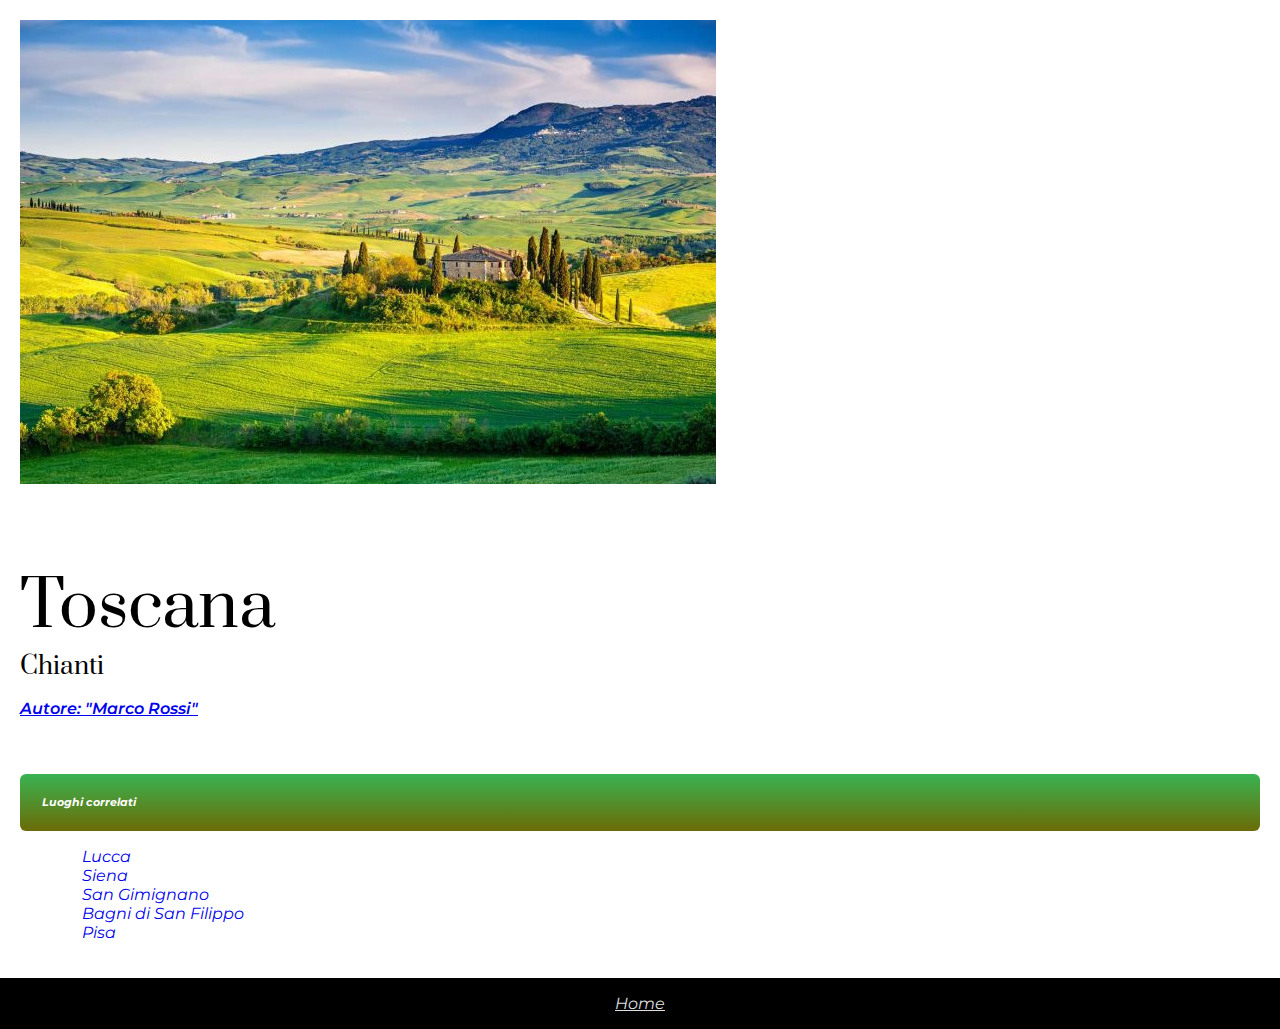
<file: SitoWeb/index.html>
<!DOCTYPE html>
<html lang="en">
<head>
    <meta charset="UTF-8">
    <meta name="viewport" content="width=device-width, initial-scale=1.0">
    <link rel="stylesheet" href="index.css">
    <link rel="preconnect" href="https://fonts.googleapis.com">
    <link rel="preconnect" href="https://fonts.gstatic.com" crossorigin>
    <link href="https://fonts.googleapis.com/css2?family=Prata&display=swap" rel="stylesheet">

    <link rel="preconnect" href="https://fonts.googleapis.com">
    <link rel="preconnect" href="https://fonts.gstatic.com" crossorigin>
    <link href="https://fonts.googleapis.com/css2?family=Montserrat:ital@1&display=swap" rel="stylesheet">

    <title>Document</title>
</head>
<body>
    <div class="main-section">
        <div class="image-container"> <img src=".\paesaggio-696x464.jpg" alt="paesaggio"></div>
        <div class="descrizione">
            <h1>Toscana</h1>
            <h3>Chianti</h3>
            <p>
                <a class="autore"href="https://marcorossi.com">Autore: "Marco Rossi"</a>
            </p>
            

            <h6>Luoghi correlati</h6>
            <ul style="list-style:none;">
                <li>
                    <a class="link" href="lucca.html">Lucca </a>
                </li>
                <li>
                    <a class="link" href="siena.html">Siena </a>
                </li>
                <li>
                    <a class="link"href="sangimignano.html">San Gimignano </a>
                </li>
                <li>
                    <a class="link"href="bagnisanfilippo.html">Bagni di San Filippo </a>
                </li>
                <li>
                    <a class="link" href="pisa.html">Pisa </a>
                </li>
                
            </ul>
        </div>
    </div>

    <footer>
        <a class="home" href="./index.html">Home</a>
    </footer>
    
</body>
</html>
</file>
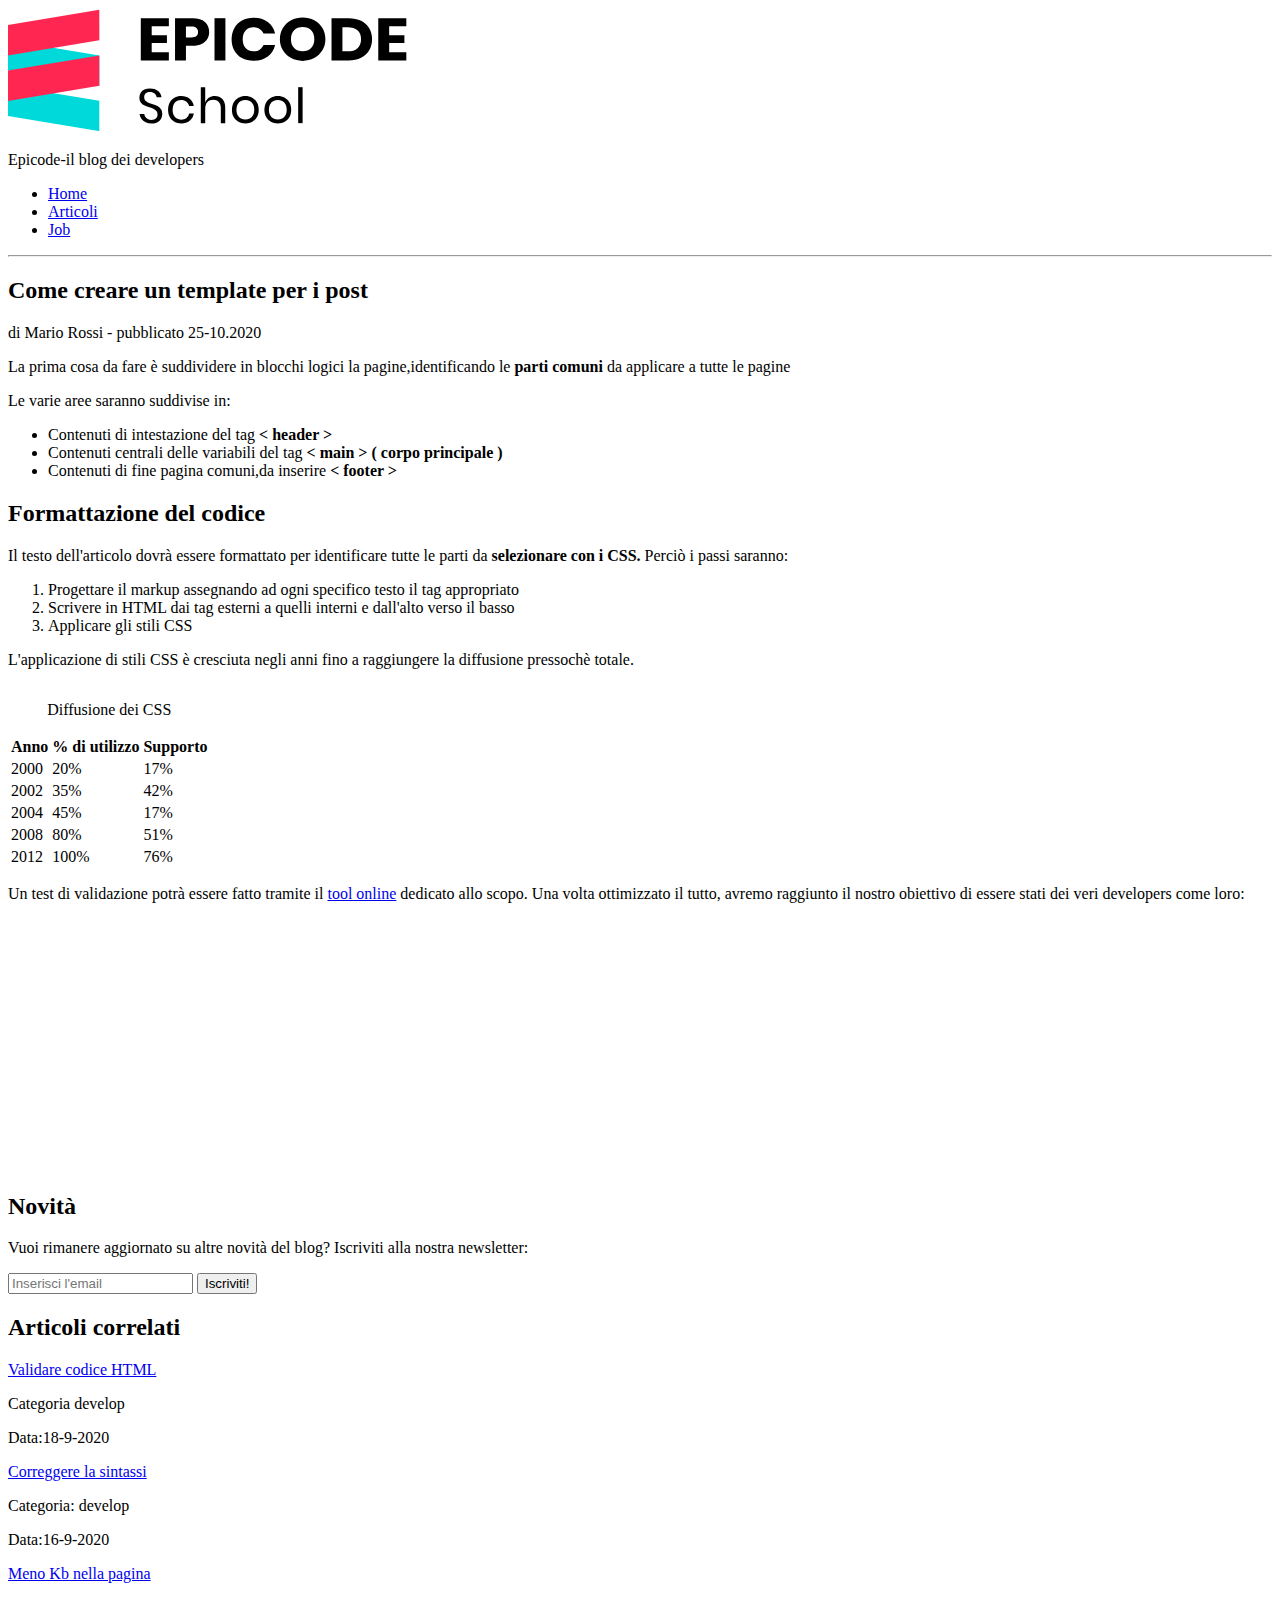
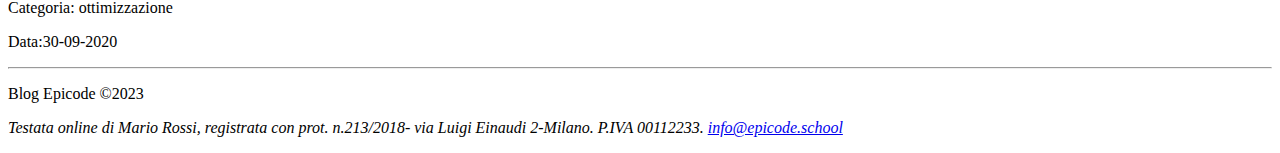
<file: W1-D2/index.html>
<!DOCTYPE html>
<html lang="en">

<head>
    <meta charset="UTF-8">
    <meta name="viewport" content="width=device-width, initial-scale=1.0">
    <title>Mockup</title>
</head>

<body>


    <header>

        <img src="../W1-D2/assets/img/logo.svg" alt="logo">

        <p>Epicode-il blog dei developers</p>

        <nav>
            <ul>
                <li><a href="#">Home</a></li>
                <li><a href="#">Articoli</a></li>
                <li><a href="#">Job</a></li>
            </ul>
        </nav>

        <hr>

    </header>

    <main>

        <h2>Come creare un template per i post</h2>
        <section>
            <p>di Mario Rossi - pubblicato 25-10.2020</p>
        </section>
        <section>
            <p>La prima cosa da fare è suddividere in blocchi logici la pagine,identificando le <strong>parti
                    comuni</strong> da applicare a tutte le pagine</p>
        </section>

        <section>
            <p>Le varie aree saranno suddivise in:</p>

            <ul>
                <li>Contenuti di intestazione del tag <strong>&lt; header &gt;</strong></li>
                <li>Contenuti centrali delle variabili del tag <strong>&lt; main &gt; &#40; corpo principale
                        &#41</strong>
                <li>Contenuti di fine pagina comuni,da inserire <strong>&lt; footer &gt;</strong></li>
            </ul>
        </section>

        <section>
            <h2>Formattazione del codice</h2>
            <p>Il testo dell'articolo dovrà essere formattato per identificare tutte le parti da <strong>selezionare con
                    i
                    CSS.</strong>
                Perciò i passi saranno:</p>

            <ol>
                <li>Progettare il markup assegnando ad ogni specifico testo il tag appropriato</li>
                <li>Scrivere in HTML dai tag esterni a quelli interni e dall'alto verso il basso</li>
                <li>Applicare gli stili CSS</li>
            </ol>

            <p>L'applicazione di stili CSS è cresciuta negli anni fino a raggiungere la diffusione pressochè totale.
            </p>

        </section>

        <section>


            <table>
                <caption>
                    <p> Diffusione dei CSS</p>
                </caption>
                <tr>
                    <th>Anno</th>
                    <th>% di utilizzo</th>
                    <th>Supporto </th>
                </tr>
                <tr>
                    <td>2000</td>
                    <td>20%</td>
                    <td>17%</td>
                </tr>
                <tr>
                    <td>2002</td>
                    <td>35%</td>
                    <td>42%</td>
                </tr>
                <tr>
                    <td>2004</td>
                    <td>45%</td>
                    <td>17%</td>
                </tr>
                <tr>
                    <td>2008</td>
                    <td>80%</td>
                    <td>51%</td>
                </tr>
                <tr>
                    <td>2012</td>
                    <td>100%</td>
                    <td>76%</td>
                </tr>

            </table>

        </section>

        <section>
            <p>Un test di validazione potrà essere fatto tramite il <a href="https://www.csstools.org/">tool
                    online</a>
                dedicato allo scopo. Una
                volta ottimizzato il tutto, avremo raggiunto il nostro obiettivo di essere stati dei veri developers
                come loro:</p>
        </section>

        <nav>
            <iframe width="275px" height="250" src="https://www.youtube.com/embed/aBSZVeBRvDY?si=JdNF4FXuJxlGxYd0"
                title="YouTube video player" frameborder="0"
                allow="accelerometer; autoplay; clipboard-write; encrypted-media; gyroscope; picture-in-picture; web-share"
                referrerpolicy="strict-origin-when-cross-origin" allowfullscreen></iframe>
        </nav>

        <section>
            <form>
                <h2>Novità</h2>
                <p>Vuoi rimanere aggiornato su altre novità del blog? Iscriviti alla nostra newsletter:</p>
                <input type="email" placeholder="Inserisci l'email">
                <button type="submit">Iscriviti!</button>
            </form>
        </section>

        <section>
            <h2>Articoli correlati</h2>
            <a href="#">Validare codice HTML</a>
            <p>Categoria develop</p>
            <p>Data:18-9-2020</p>

            <a href="#">Correggere la sintassi</a>
            <p>Categoria: develop</p>
            <p>Data:16-9-2020</p>

            <a href="#">Meno Kb nella pagina</a>
            <p>Categoria: ottimizzazione</p>
            <p>Data:30-09-2020</p>
        </section>

    </main>

    <hr>

    <footer>
        <p>Blog Epicode &copy;2023</p>
        <p><i>Testata online di Mario Rossi, registrata con prot. n.213/2018- via Luigi Einaudi 2-Milano. P.IVA
                00112233. <a href="#">info@epicode.school </a></i></p>

    </footer>



</body>


</html>
</file>
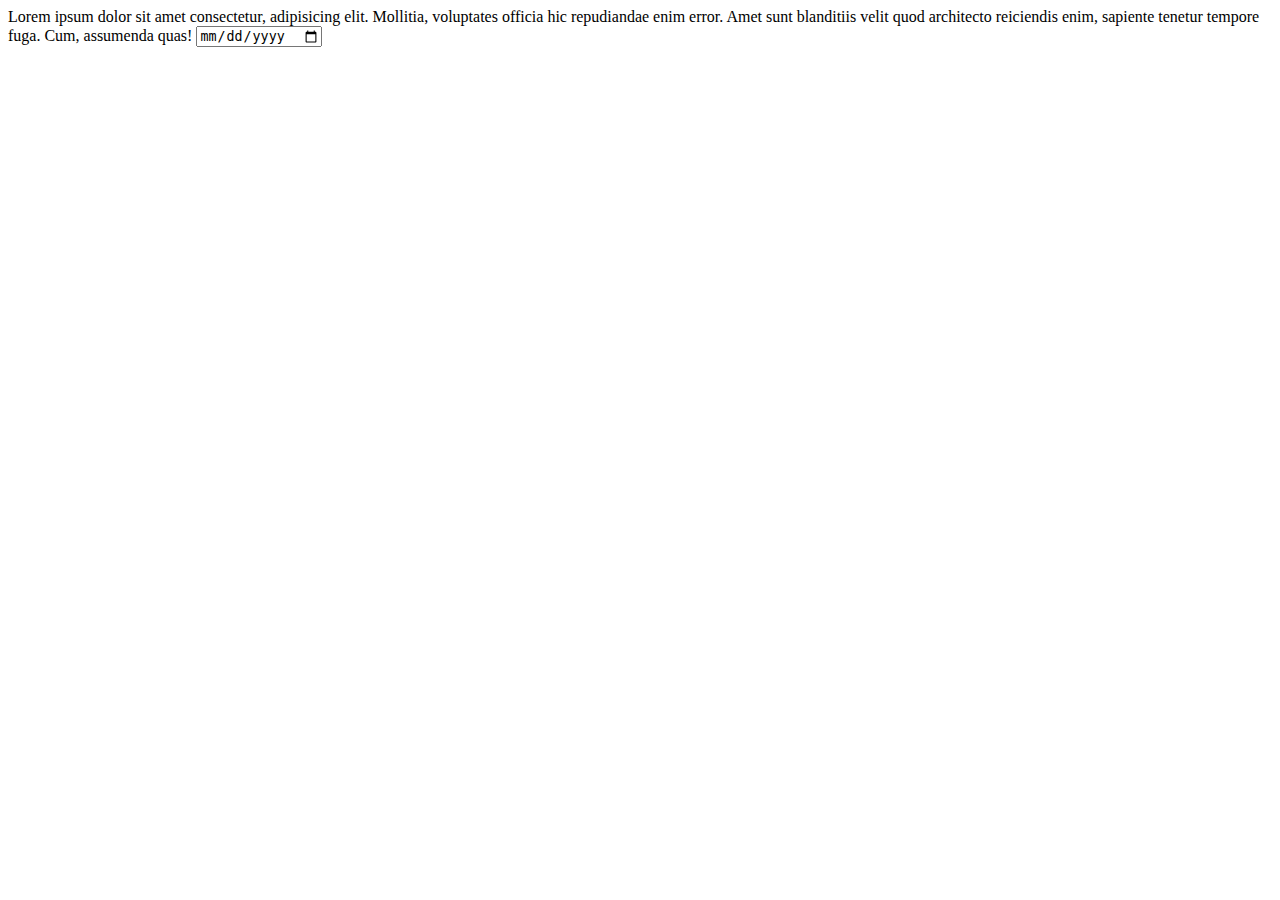
<file: W1-D2_çNEW/index.html>
<!DOCTYPE html>
<html lang="en">

<head>
    <meta charset="UTF-8">
    <meta name="viewport" content="width=device-width, initial-scale=1.0">
    <title>Document</title>
</head>

<body>
    Lorem ipsum dolor sit amet consectetur, adipisicing elit. Mollitia, voluptates officia hic repudiandae enim error.
    Amet sunt blanditiis velit quod architecto reiciendis enim, sapiente tenetur tempore fuga. Cum, assumenda quas!

</body>
<input type="date">

</html>
</file>
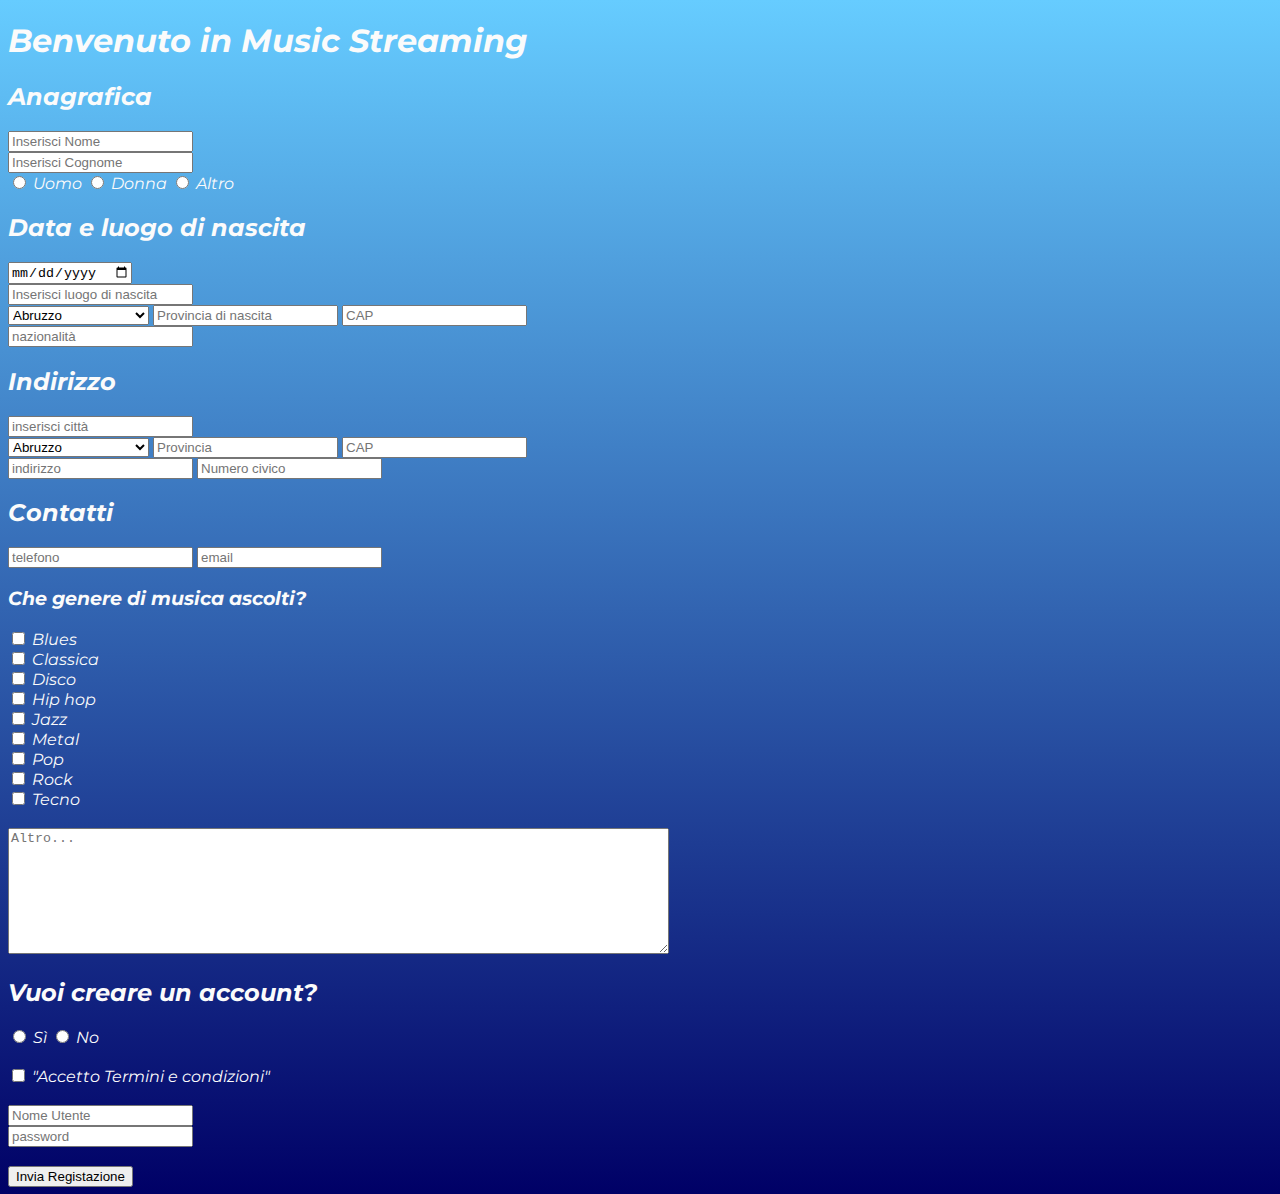
<file: Paginaweb/paginaweb.html>
<!DOCTYPE html>
<html lang="en">
<head>
    <meta charset="UTF-8">
    <meta name="viewport" content="width=device-width, initial-scale=1.0">
    <title>Pagina Web</title>
    <link rel="stylesheet" href="paginaweb.css">
    <link rel="preconnect" href="https://fonts.googleapis.com">
    <link rel="preconnect" href="https://fonts.gstatic.com" crossorigin>
    <link href="https://fonts.googleapis.com/css2?family=Liter&family=Montserrat:ital@1&display=swap" rel="stylesheet">
</head>
<body>
    <form>

    <div class="iscrizione">

        <div class="nome"><h1>Benvenuto in Music Streaming</h1>
            <h2>Anagrafica</h2>
            <input type="text" name="Nome" placeholder="Inserisci Nome" minlength="2"> <br>
            <input type="text" name="Cognome" placeholder="Inserisci Cognome" minleght="2"> <br>

            <div class="genere">
                <input type="radio" name="Genere" value="Uomo"> Uomo
                <input type="radio" name="Genere" value="Donna"> Donna
                <input type="radio" name="Genere" value="Altro"> Altro
            </div>
        </div>
        
        <div class="nascita">
            <h2>Data e luogo di nascita</h2>
            <input type="date" name="Data di nascita" placeholder="Inserisci data di nascita"> <br>
            <input type="text" name="Luogo di nascita" placeholder="Inserisci luogo di nascita"> <br>
                <select name="regione" value="">
                <option value="0">Abruzzo</option>
                <option value="1">Basilicata</option>
                <option value="2">Calabria</option>
                <option value="3">Campania</option>
                <option value="4">Emilia-Romagna</option>
                <option value="5">Friuli-Venezia Giulia</option>
                <option value="6">Lazio</option>
                <option value="7">Liguria</option>
                <option value="8">Lombardia</option>
                <option value="9">Marche</option>
                <option value="10">Molise</option>
                <option value="11">Piemonte</option>
                <option value="12">Puglia</option>
                <option value="13">Sardegna</option>
                <option value="14">Sicilia</option>
                <option value="15">Toscana</option>
                <option value="16">Trentino-Alto Adige</option>
                <option value="17">Umbria</option>
                <option value="18">Valle d'Aosta</option>
                <option value="19">Veneto</option>
                </select>

            <input type="text" name="provincia di nascita" placeholder="Provincia di nascita">
            <input type="text" name="CAP" placeholder="CAP"><br>
            <input type="text" name="nazionalità" placeholder="nazionalità">
        </div>

        <div>
            <h2>Indirizzo</h2>
            <input type="text" name="città" placeholder="inserisci città "> <br>
            <select name="regione" value="">
                <option value="0">Abruzzo</option>
                <option value="1">Basilicata</option>
                <option value="2">Calabria</option>
                <option value="3">Campania</option>
                <option value="4">Emilia-Romagna</option>
                <option value="5">Friuli-Venezia Giulia</option>
                <option value="6">Lazio</option>
                <option value="7">Liguria</option>
                <option value="8">Lombardia</option>
                <option value="9">Marche</option>
                <option value="10">Molise</option>
                <option value="11">Piemonte</option>
                <option value="12">Puglia</option>
                <option value="13">Sardegna</option>
                <option value="14">Sicilia</option>
                <option value="15">Toscana</option>
                <option value="16">Trentino-Alto Adige</option>
                <option value="17">Umbria</option>
                <option value="18">Valle d'Aosta</option>
                <option value="19">Veneto</option>
                </select>

            <input type="text" name="provincia" placeholder="Provincia">
            <input type="text" name="cap" placeholder="CAP"> <br>
            <input type="text" name="domicilio" placeholder="indirizzo">
            <input type="number" name="civico" placeholder="Numero civico">

        </div>

        <div classe="contatti">
            <h2>Contatti</h2>
            <input type="number" name="telefono" placeholder="telefono" > 
            <input type="email" placeholder="email">

        </div>

        <div class="preferenze">

            <h3>Che genere di musica ascolti?</h3>
            <input type="checkbox" name="blues" value="blues"/> Blues
            <br />
            <input type="checkbox" name="classica" value="classica"/> Classica
            <br />
            <input type="checkbox" name="disco" value="disco"/> Disco
            <br>
            <input type="checkbox" name="hip Hop" value="hip hop"/> Hip hop
            <br>
            <input type="checkbox" name="jazz" value="jazz"/> Jazz
            <br>
            <input type="checkbox" name="metal" value="metal"/> Metal
            <br>
            <input type="checkbox" name="pop" value="pop"/> Pop
            <br>
            <input type="checkbox" name="rock" value="rock"/> Rock
            <br>
            <input type="checkbox" name="tecno" value="tecno"/> Tecno
            <br>
            
            <br>
            <textarea name="motivi" placeholder="Altro..." rows="8" cols="80"></textarea>
        </div>

        <div class="conferma">
            <h2>Vuoi creare un account?</h2>
            <input type="radio" name="scelta" value="Sì"> Sì
            <input type="radio" name="scelta" value="No"> No
            <br>
            <br><input type="checkbox" name="Termini e condizioni" value="Accetto"> "Accetto Termini e condizioni"
            <br>
            
            <br>
            <input type="text" name="nome Utente" placeholder="Nome Utente">
            <br>
            <input type="password" name="password" placeholder="password">
            <br>

            <br>
            <input type="submit" value="Invia Registazione">
        </div>

       

        

    </div>
    </form>
</body>
</html>
</file>
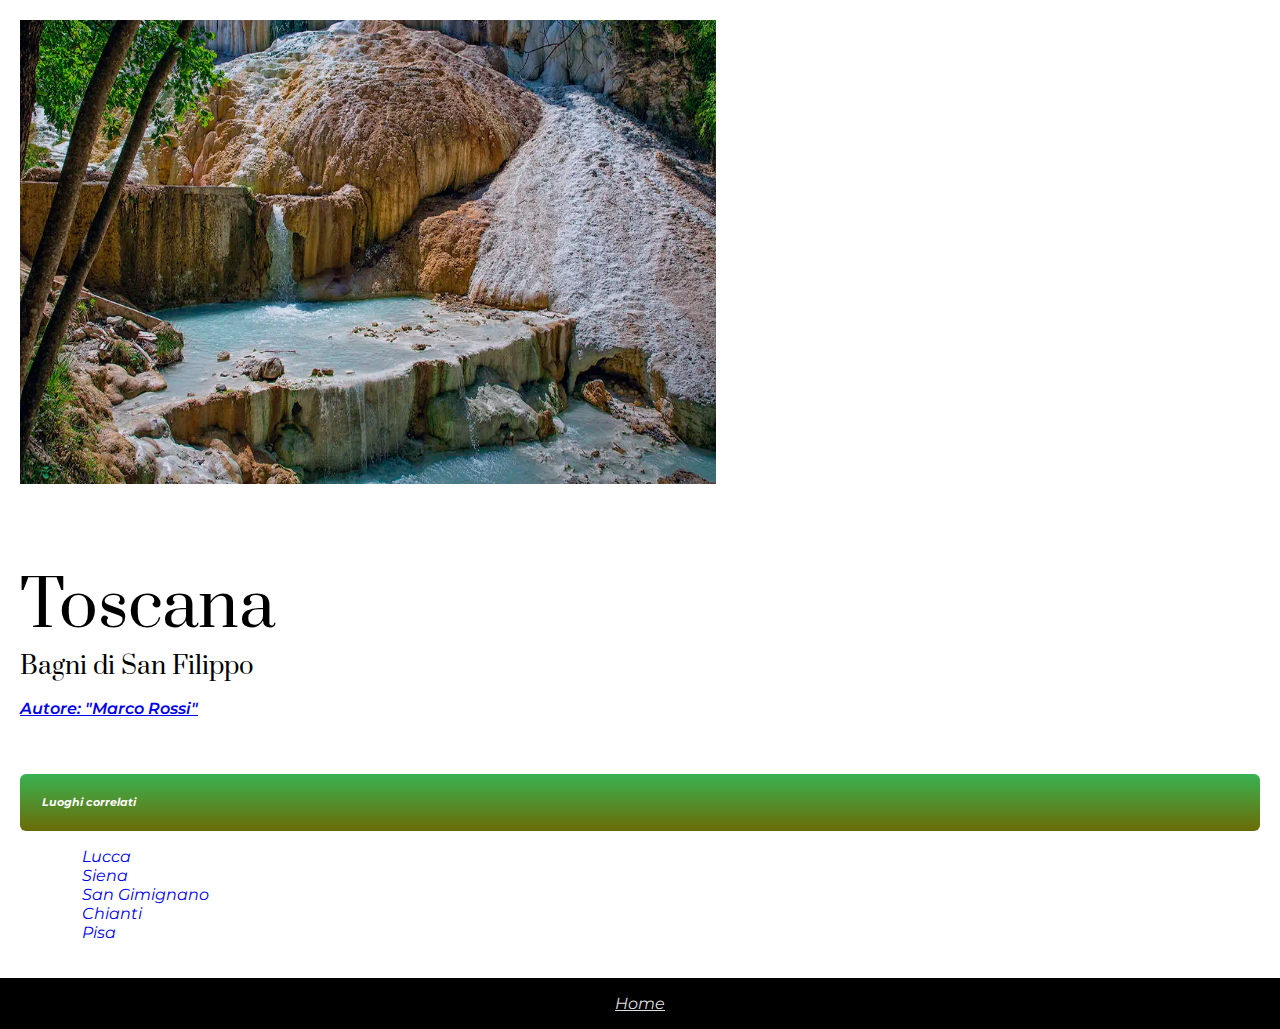
<file: SitoWeb/bagnisanfilippo.html>
<!DOCTYPE html>
<html lang="en">
<head>
    <meta charset="UTF-8">
    <meta name="viewport" content="width=device-width, initial-scale=1.0">
    <link rel="stylesheet" href="bagnisanfilippo.css">
    <link rel="preconnect" href="https://fonts.googleapis.com">
    <link rel="preconnect" href="https://fonts.gstatic.com" crossorigin>
    <link href="https://fonts.googleapis.com/css2?family=Prata&display=swap" rel="stylesheet">

    <link rel="preconnect" href="https://fonts.googleapis.com">
    <link rel="preconnect" href="https://fonts.gstatic.com" crossorigin>
    <link href="https://fonts.googleapis.com/css2?family=Montserrat:ital@1&display=swap" rel="stylesheet">

    <title>Document</title>
</head>
<body>
    <div class="main-section">
        <div class="image-container"> <img src=".\aquila-energie-61-bagni-san-filippo.jpg" alt="paesaggio"></div>
        <div class="descrizione">
            <h1>Toscana</h1>
            <h3>Bagni di San Filippo</h3>
            <p>
                <a class="autore"href="https://marcorossi.com">Autore: "Marco Rossi"</a>
            </p>
            

            <h6>Luoghi correlati</h6>
            <ul style="list-style:none;">
                <li>
                    <a class="link" href="./lucca.html">Lucca </a>
                </li>
                <li>
                    <a class="link" href="./siena.html">Siena </a>
                </li>
                <li>
                    <a class="link"href="./sangimignano.html">San Gimignano </a>
                </li>
                <li>
                    <a class="link"href="./index.html">Chianti </a>
                </li>
                <li>
                    <a class="link" href="./pisa.html">Pisa </a>
                </li>
                
            </ul>
        </div>
    </div>

    <footer>
        <a class="home" href="./index.html">Home</a>
    </footer>
    
</body>
</html>
</file>
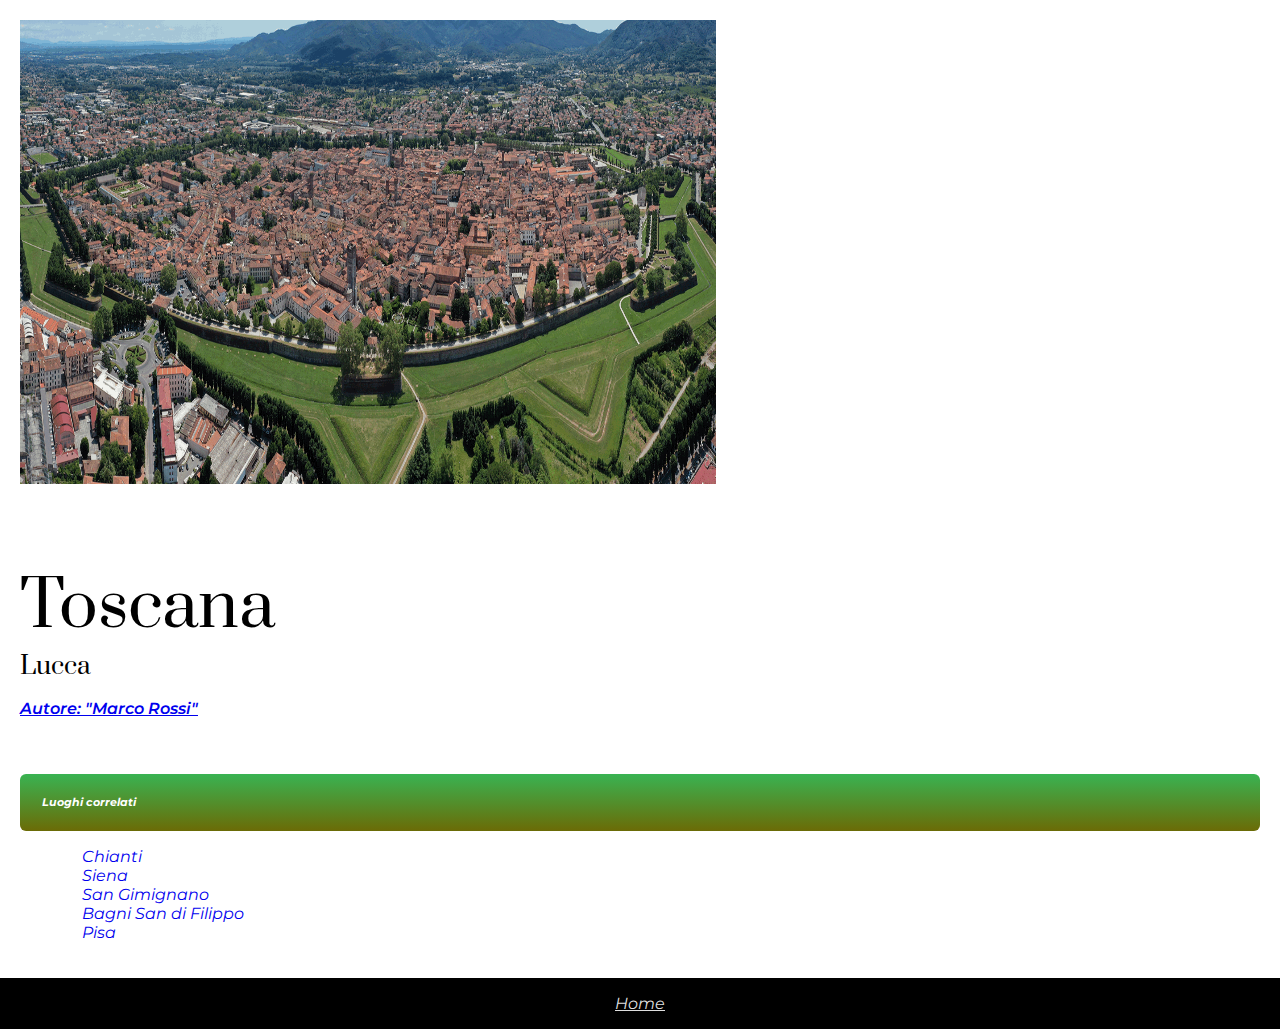
<file: SitoWeb/lucca.html>
<!DOCTYPE html>
<html lang="en">
<head>
    <meta charset="UTF-8">
    <meta name="viewport" content="width=device-width, initial-scale=1.0">
    <link rel="stylesheet" href="lucca.css">
    <link rel="preconnect" href="https://fonts.googleapis.com">
    <link rel="preconnect" href="https://fonts.gstatic.com" crossorigin>
    <link href="https://fonts.googleapis.com/css2?family=Prata&display=swap" rel="stylesheet">

    <link rel="preconnect" href="https://fonts.googleapis.com">
    <link rel="preconnect" href="https://fonts.gstatic.com" crossorigin>
    <link href="https://fonts.googleapis.com/css2?family=Montserrat:ital@1&display=swap" rel="stylesheet">

    <title>Document</title>
</head>
<body>
    <div class="main-section">
        <div class="image-container"> <img src=".\lucca.jpg" alt="paesaggio"></div>
        <div class="descrizione">
            <h1>Toscana</h1>
            <h3>Lucca</h3>
            <p>
                <a class="autore"href="https://marcorossi.com">Autore: "Marco Rossi"</a>
            </p>
            

            <h6>Luoghi correlati</h6>
            <ul style="list-style:none;">
                <li>
                    <a class="link" href="./index.html">Chianti </a>
                </li>
                <li>
                    <a class="link" href="./siena.html">Siena </a>
                </li>
                <li>
                    <a class="link"href="./sangimignano.html">San Gimignano </a>
                </li>
                <li>
                    <a class="link"href="./bagnisanfilippo.html">Bagni San di Filippo </a>
                </li>
                <li>
                    <a class="link" href="./pisa.html">Pisa </a>
                </li>
                
            </ul>
        </div>
    </div>

    <footer>
        <a class="home" href="./index.html">Home</a>
    </footer>
    
</body>
</html>
</file>
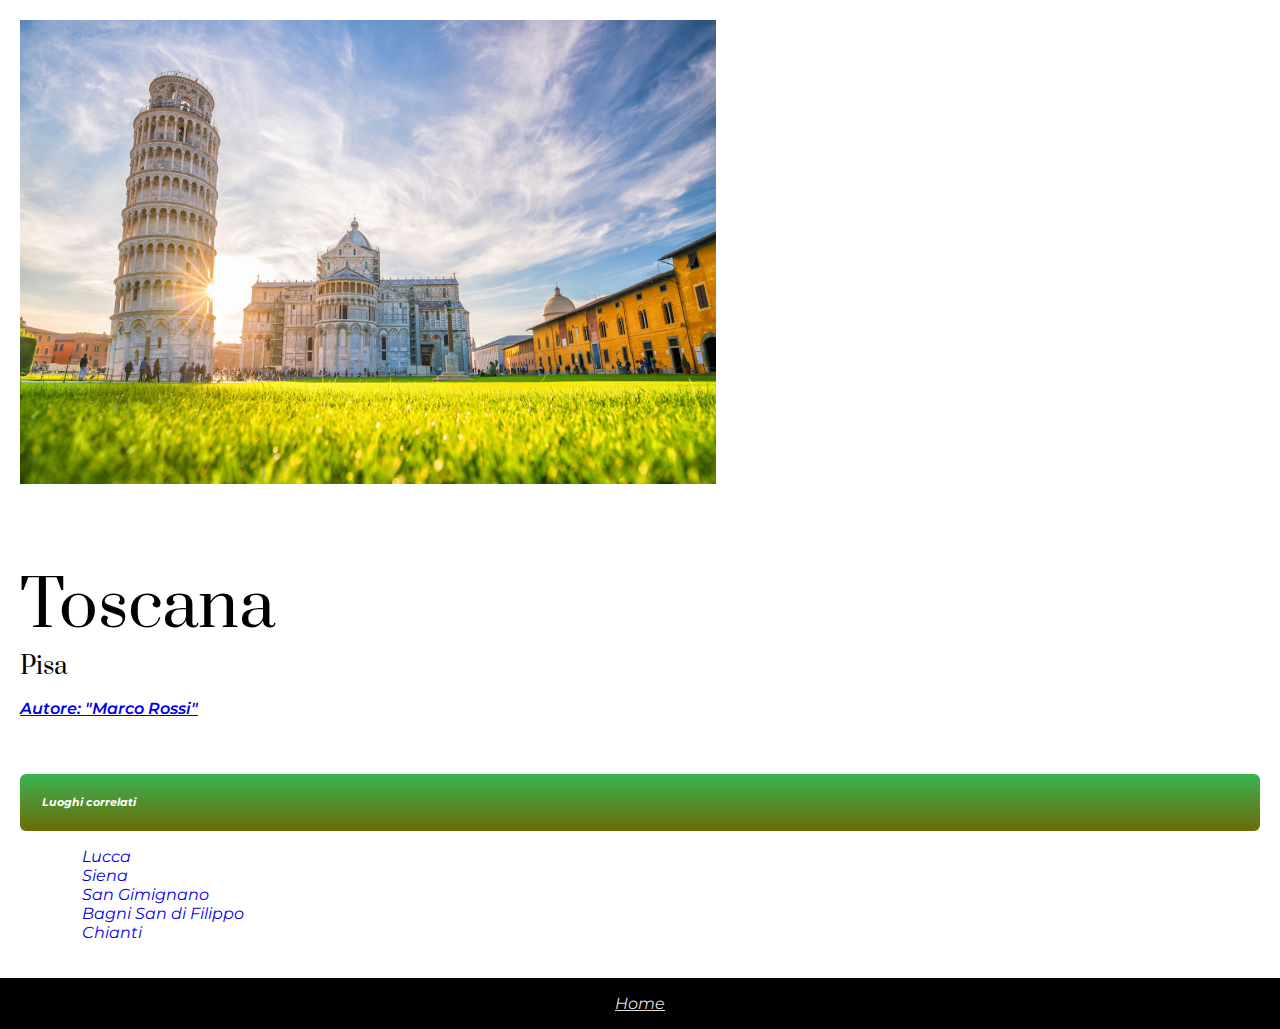
<file: SitoWeb/pisa.html>
<!DOCTYPE html>
<html lang="en">
<head>
    <meta charset="UTF-8">
    <meta name="viewport" content="width=device-width, initial-scale=1.0">
    <link rel="stylesheet" href="pisa.css">
    <link rel="preconnect" href="https://fonts.googleapis.com">
    <link rel="preconnect" href="https://fonts.gstatic.com" crossorigin>
    <link href="https://fonts.googleapis.com/css2?family=Prata&display=swap" rel="stylesheet">

    <link rel="preconnect" href="https://fonts.googleapis.com">
    <link rel="preconnect" href="https://fonts.gstatic.com" crossorigin>
    <link href="https://fonts.googleapis.com/css2?family=Montserrat:ital@1&display=swap" rel="stylesheet">

    <title>Document</title>
</head>
<body>
    <div class="main-section">
        <div class="image-container"> <img src=".\pisa.jpg" alt="paesaggio"></div>
        <div class="descrizione">
            <h1>Toscana</h1>
            <h3>Pisa</h3>
            <p>
                <a class="autore"href="https://marcorossi.com">Autore: "Marco Rossi"</a>
            </p>
            

            <h6>Luoghi correlati</h6>
            <ul style="list-style:none;">
                <li>
                    <a class="link" href="./lucca.html">Lucca </a>
                </li>
                <li>
                    <a class="link" href="./siena.html">Siena </a>
                </li>
                <li>
                    <a class="link"href="./sangimignano.html">San Gimignano </a>
                </li>
                <li>
                    <a class="link"href="./bagnisanfilippo.html">Bagni San di Filippo </a>
                </li>
                <li>
                    <a class="link" href="./index.html">Chianti </a>
                </li>
                
            </ul>
        </div>
    </div>

    <footer>
        <a class="home" href="./index.html">Home</a>
    </footer>
    
</body>
</html>
</file>
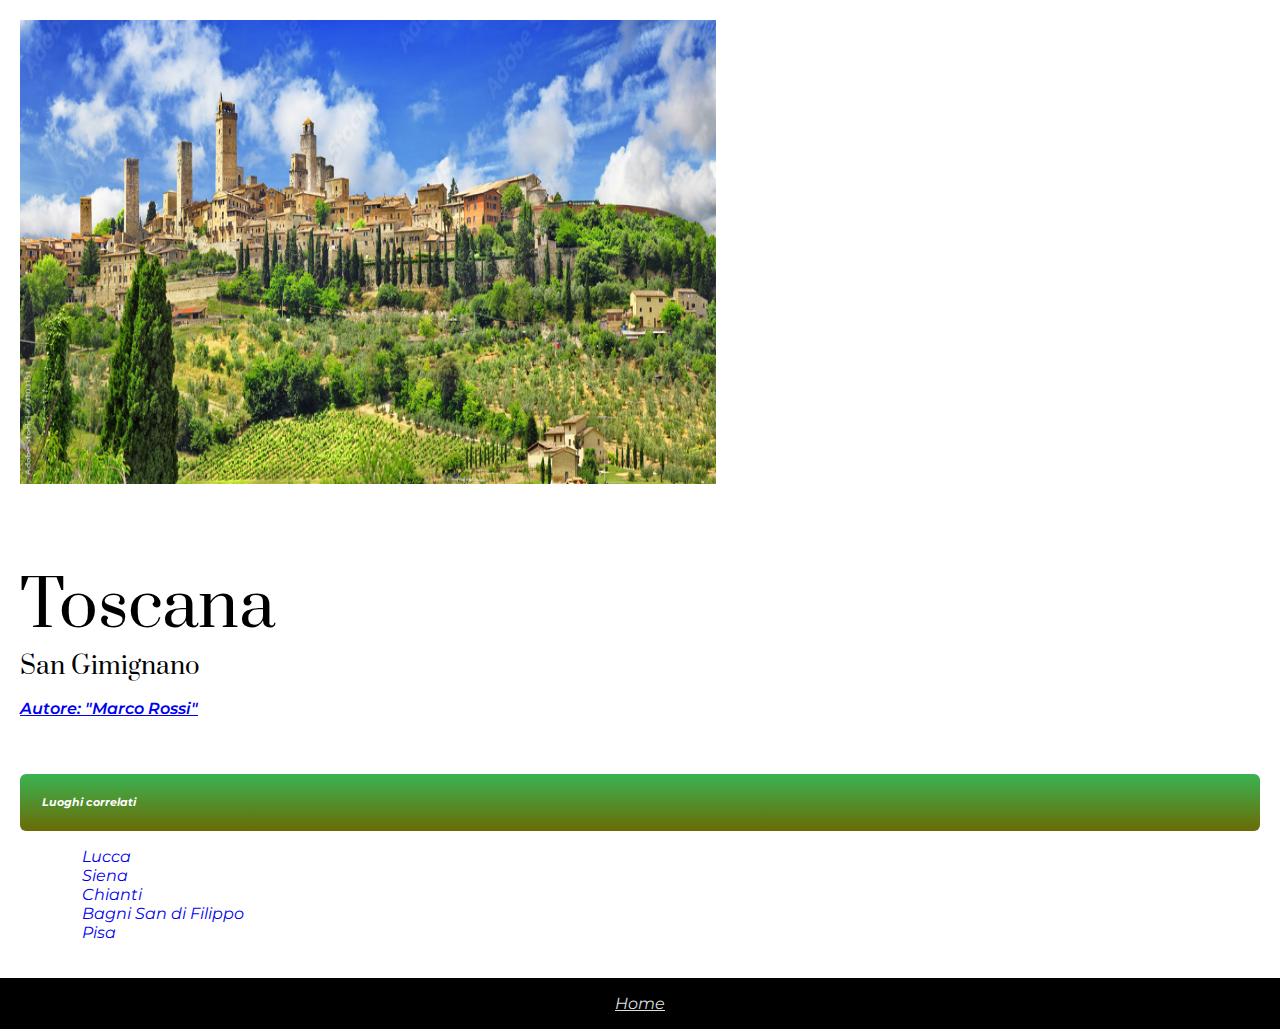
<file: SitoWeb/sangimignano.html>
<!DOCTYPE html>
<html lang="en">
<head>
    <meta charset="UTF-8">
    <meta name="viewport" content="width=device-width, initial-scale=1.0">
    <link rel="stylesheet" href="sangimignano.css">
    <link rel="preconnect" href="https://fonts.googleapis.com">
    <link rel="preconnect" href="https://fonts.gstatic.com" crossorigin>
    <link href="https://fonts.googleapis.com/css2?family=Prata&display=swap" rel="stylesheet">

    <link rel="preconnect" href="https://fonts.googleapis.com">
    <link rel="preconnect" href="https://fonts.gstatic.com" crossorigin>
    <link href="https://fonts.googleapis.com/css2?family=Montserrat:ital@1&display=swap" rel="stylesheet">

    <title>Document</title>
</head>
<body>
    <div class="main-section">
        <div class="image-container"> <img src=".\sangimignano.jpg" alt="paesaggio"></div>
        <div class="descrizione">
            <h1>Toscana</h1>
            <h3>San Gimignano</h3>
            <p>
                <a class="autore"href="https://marcorossi.com">Autore: "Marco Rossi"</a>
            </p>
            

            <h6>Luoghi correlati</h6>
            <ul style="list-style:none;">
                <li>
                    <a class="link" href="./lucca.html">Lucca </a>
                </li>
                <li>
                    <a class="link" href="./siena.html">Siena </a>
                </li>
                <li>
                    <a class="link"href="./index.html">Chianti </a>
                </li>
                <li>
                    <a class="link"href="./bagnisanfilippo.html">Bagni San di Filippo </a>
                </li>
                <li>
                    <a class="link" href="./pisa.html">Pisa </a>
                </li>
                
            </ul>
        </div>
    </div>

    <footer>
        <a class="home" href="./index.html">Home</a>
    </footer>
    
</body>
</html>
</file>
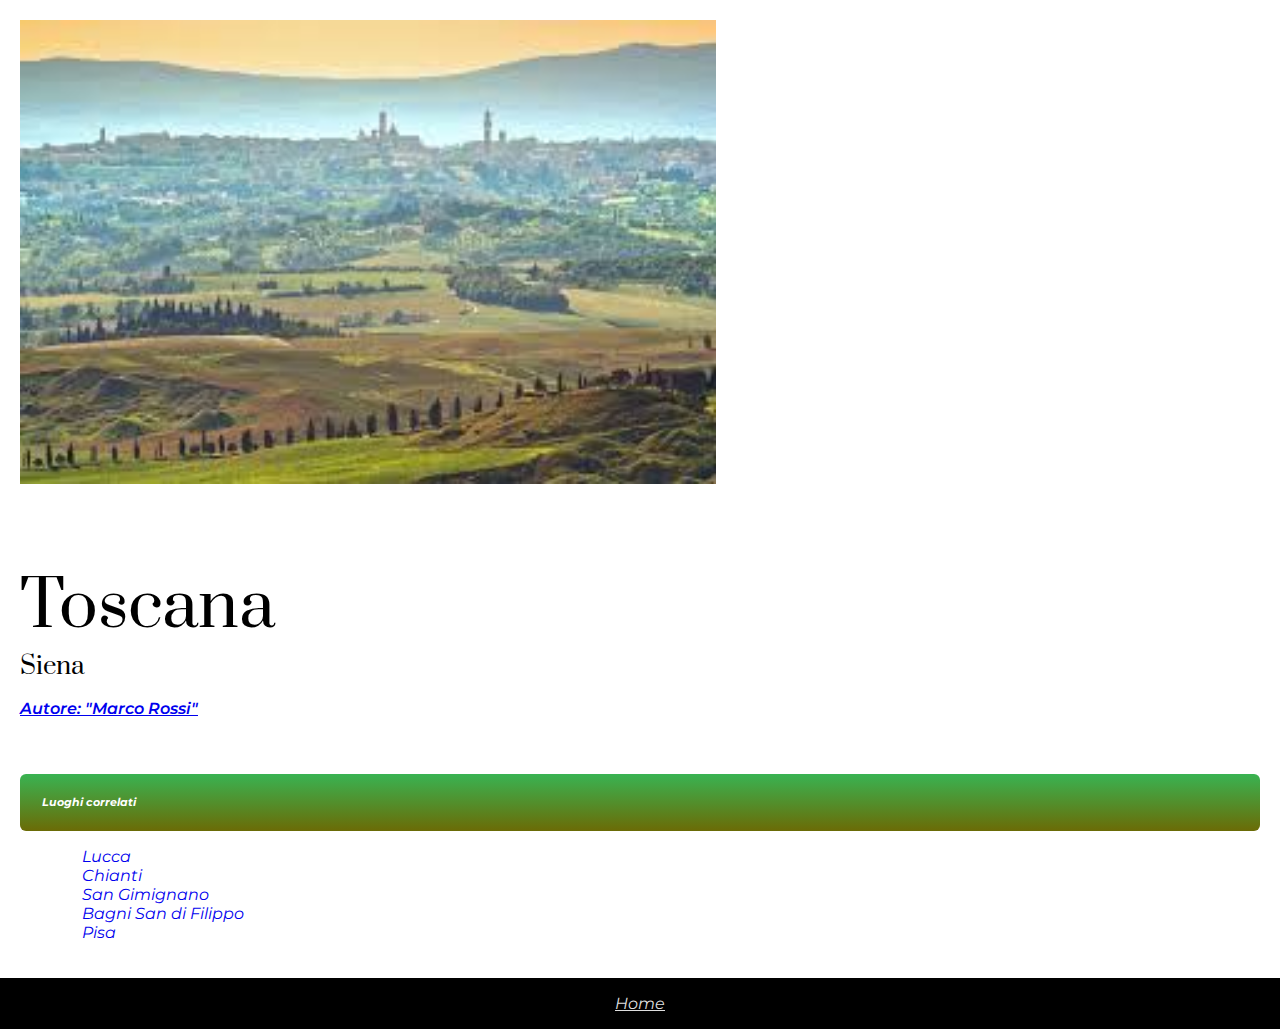
<file: SitoWeb/siena.html>
<!DOCTYPE html>
<html lang="en">
<head>
    <meta charset="UTF-8">
    <meta name="viewport" content="width=device-width, initial-scale=1.0">
    <link rel="stylesheet" href="siena.css">
    <link rel="preconnect" href="https://fonts.googleapis.com">
    <link rel="preconnect" href="https://fonts.gstatic.com" crossorigin>
    <link href="https://fonts.googleapis.com/css2?family=Prata&display=swap" rel="stylesheet">

    <link rel="preconnect" href="https://fonts.googleapis.com">
    <link rel="preconnect" href="https://fonts.gstatic.com" crossorigin>
    <link href="https://fonts.googleapis.com/css2?family=Montserrat:ital@1&display=swap" rel="stylesheet">

    <title>Document</title>
</head>
<body>
    <div class="main-section">
        <div class="image-container"> <img src=".\siena.jpg" alt="paesaggio"></div>
        <div class="descrizione">
            <h1>Toscana</h1>
            <h3>Siena</h3>
            <p>
                <a class="autore"href="https://marcorossi.com">Autore: "Marco Rossi"</a>
            </p>
            

            <h6>Luoghi correlati</h6>
            <ul style="list-style:none;">
                <li>
                    <a class="link" href="./lucca.html">Lucca </a>
                </li>
                <li>
                    <a class="link" href="./index.html">Chianti</a>
                </li>
                <li>
                    <a class="link"href="./sangimignano.html">San Gimignano </a>
                </li>
                <li>
                    <a class="link"href="./bagnisanfilippo.html">Bagni San di Filippo </a>
                </li>
                <li>
                    <a class="link" href="./pisa.html">Pisa </a>
                </li>
                
            </ul>
        </div>
    </div>

    <footer>
        <a class="home" href="./index.html">Home</a>
    </footer>
    
</body>
</html>
</file>
<file: SitoWeb/index.css>
body {
    margin: 0;
    font-family: "Montserrat", serif;
    font-optical-sizing: auto;
    font-weight: 400;
    font-style: italic;
}

.main-section{
    padding: 20px;
}

.image-container{
    height: 500px;
    ;
}

img{
    width: 696px;
    height: 464px;
    overflow-clip-margin: content-box;
}

h1 {
    font-family: "Prata", serif;
    font-weight: 400;
    font-style: normal;
    font-size: 64px;
    margin-bottom: 0;
}

h3{
    font-family: "Prata", serif;
    font-weight: 400;
    font-style: normal;
    font-size: 24px;
    margin-top: 0;
    margin-bottom: 0;
}

h6{
    padding: 22px;
    margin-bottom: 0px;
    margin-top: 56px;
    color: white;
    background: linear-gradient(#39b352, rgb(107, 107, 6));
    border-radius: 6px 6px 6px 6px;

}

.autore{
    font-style:italic ;
    font-weight:600;
}
.link{
    
    padding-top: 6px;
    padding-bottom:6px;
    padding-left: 22px;
    text-decoration: none;
    border-bottom: 1px;
    border-color:  #dfdfdf;
    
}

a.link:hover{
    color: #39b352;
}

footer{
    background-color: black;
    padding: 16px;
    text-align: center;
}

.home{
    color: #dfdfdf;
    box-align: center;

}
</file>
<file: Paginaweb/paginaweb.css>
body {
    font-family: "Montserrat", serif;
    font-optical-sizing: auto;
    font-weight: 400;
    font-style: italic;
    background: linear-gradient(to top, #000066 0%, #66ccff 100%);
    color: #fbfbfb;
    


}

img{
    width: 500px;
    height: 120px;
    overflow-clip-margin: content-box;
    padding: 20px;
    margin:10px ;
    border-color: #000066;
}
</file>
<file: SitoWeb/bagnisanfilippo.css>
body {
    margin: 0;
    font-family: "Montserrat", serif;
    font-optical-sizing: auto;
    font-weight: 400;
    font-style: italic;
}

.main-section{
    padding: 20px;
}

.image-container{
    height: 500px;
    ;
}

img{
    width: 696px;
    height: 464px;
    overflow-clip-margin: content-box;
}

h1 {
    font-family: "Prata", serif;
    font-weight: 400;
    font-style: normal;
    font-size: 64px;
    margin-bottom: 0;
}

h3{
    font-family: "Prata", serif;
    font-weight: 400;
    font-style: normal;
    font-size: 24px;
    margin-top: 0;
    margin-bottom: 0;
}

h6{
    padding: 22px;
    margin-bottom: 0px;
    margin-top: 56px;
    color: white;
    background: linear-gradient(#39b352, rgb(107, 107, 6));
    border-radius: 6px 6px 6px 6px;

}

.autore{
    font-style:italic ;
    font-weight:600;
}
.link{
    
    padding-top: 6px;
    padding-bottom:6px;
    padding-left: 22px;
    text-decoration: none;
    border-bottom: 1px;
    border-color:  #dfdfdf;
    
}

a.link:hover{
    color: #39b352;
}

footer{
    background-color: black;
    padding: 16px;
    text-align: center;
}

.home{
    color: #dfdfdf;
    box-align: center;

}
</file>
<file: SitoWeb/lucca.css>
body {
    margin: 0;
    font-family: "Montserrat", serif;
    font-optical-sizing: auto;
    font-weight: 400;
    font-style: italic;
}

.main-section{
    padding: 20px;
}

.image-container{
    height: 500px;


}

img{
    width: 696px;
    height: 464px;
    overflow-clip-margin: content-box;
}

h1 {
    font-family: "Prata", serif;
    font-weight: 400;
    font-style: normal;
    font-size: 64px;
    margin-bottom: 0;
}

h3{
    font-family: "Prata", serif;
    font-weight: 400;
    font-style: normal;
    font-size: 24px;
    margin-top: 0;
    margin-bottom: 0;
}

h6{
    padding: 22px;
    margin-bottom: 0px;
    margin-top: 56px;
    color: white;
    background: linear-gradient(#39b352, rgb(107, 107, 6));
    border-radius: 6px 6px 6px 6px;

}

.autore{
    font-style:italic ;
    font-weight:600;
}
.link{
    
    padding-top: 6px;
    padding-bottom:6px;
    padding-left: 22px;
    text-decoration: none;
    border-bottom: 1px;
    border-color:  #dfdfdf;
    
}

a.link:hover{
    color: #39b352;
}

footer{
    background-color: black;
    padding: 16px;
    text-align: center;
}

.home{
    color: #dfdfdf;
    box-align: center;

}
</file>
<file: SitoWeb/pisa.css>
body {
    margin: 0;
    font-family: "Montserrat", serif;
    font-optical-sizing: auto;
    font-weight: 400;
    font-style: italic;
}

.main-section{
    padding: 20px;
}

.image-container{
    height: 500px;
    
}

img{
    width: 696px;
    height: 464px;
    overflow-clip-margin: content-box;
}

h1 {
    font-family: "Prata", serif;
    font-weight: 400;
    font-style: normal;
    font-size: 64px;
    margin-bottom: 0;
}

h3{
    font-family: "Prata", serif;
    font-weight: 400;
    font-style: normal;
    font-size: 24px;
    margin-top: 0;
    margin-bottom: 0;
}

h6{
    padding: 22px;
    margin-bottom: 0px;
    margin-top: 56px;
    color: white;
    background: linear-gradient(#39b352, rgb(107, 107, 6));
    border-radius: 6px 6px 6px 6px;

}

.autore{
    font-style:italic ;
    font-weight:600;
}
.link{
    
    padding-top: 6px;
    padding-bottom:6px;
    padding-left: 22px;
    text-decoration: none;
    border-bottom: 1px;
    border-color:  #dfdfdf;
    
}

a.link:hover{
    color: #39b352;
}

footer{
    background-color: black;
    padding: 16px;
    text-align: center;
}

.home{
    color: #dfdfdf;
    box-align: center;

}
</file>
<file: SitoWeb/sangimignano.css>
body {
    margin: 0;
    font-family: "Montserrat", serif;
    font-optical-sizing: auto;
    font-weight: 400;
    font-style: italic;
}

.main-section{
    padding: 20px;
}

.image-container{
    height: 500px;
    
}

img {
    width: 696px;
    height: 464px;
    overflow-clip-margin: content-box;
}

h1 {
    font-family: "Prata", serif;
    font-weight: 400;
    font-style: normal;
    font-size: 64px;
    margin-bottom: 0;
}

h3{
    font-family: "Prata", serif;
    font-weight: 400;
    font-style: normal;
    font-size: 24px;
    margin-top: 0;
    margin-bottom: 0;
}

h6{
    padding: 22px;
    margin-bottom: 0px;
    margin-top: 56px;
    color: white;
    background: linear-gradient(#39b352, rgb(107, 107, 6));
    border-radius: 6px 6px 6px 6px;

}

.autore{
    font-style:italic ;
    font-weight:600;
}
.link{
    
    padding-top: 6px;
    padding-bottom:6px;
    padding-left: 22px;
    text-decoration: none;
    border-bottom: 1px;
    border-color:  #dfdfdf;
    
}

a.link:hover{
    color: #39b352;
}

footer{
    background-color: black;
    padding: 16px;
    text-align: center;
}

.home{
    color: #dfdfdf;
    box-align: center;

}
</file>
<file: SitoWeb/siena.css>
body {
    margin: 0;
    font-family: "Montserrat", serif;
    font-optical-sizing: auto;
    font-weight: 400;
    font-style: italic;
}

.main-section{
    padding: 20px;
}

.image-container{
    height: 500px;
    ;

}

img {
    width: 696px;
    height: 464px;
    overflow-clip-margin: content-box;
}

h1 {
    font-family: "Prata", serif;
    font-weight: 400;
    font-style: normal;
    font-size: 64px;
    margin-bottom: 0;
}

h3{
    font-family: "Prata", serif;
    font-weight: 400;
    font-style: normal;
    font-size: 24px;
    margin-top: 0;
    margin-bottom: 0;
}

h6{
    padding: 22px;
    margin-bottom: 0px;
    margin-top: 56px;
    color: white;
    background: linear-gradient(#39b352, rgb(107, 107, 6));
    border-radius: 6px 6px 6px 6px;

}

.autore{
    font-style:italic ;
    font-weight:600;
}
.link{
    
    padding-top: 6px;
    padding-bottom:6px;
    padding-left: 22px;
    text-decoration: none;
    border-bottom: 1px;
    border-color:  #dfdfdf;
    
}

a.link:hover{
    color: #39b352;
}

footer{
    background-color: black;
    padding: 16px;
    text-align: center;
}

.home{
    color: #dfdfdf;
    box-align: center;

}
</file>
